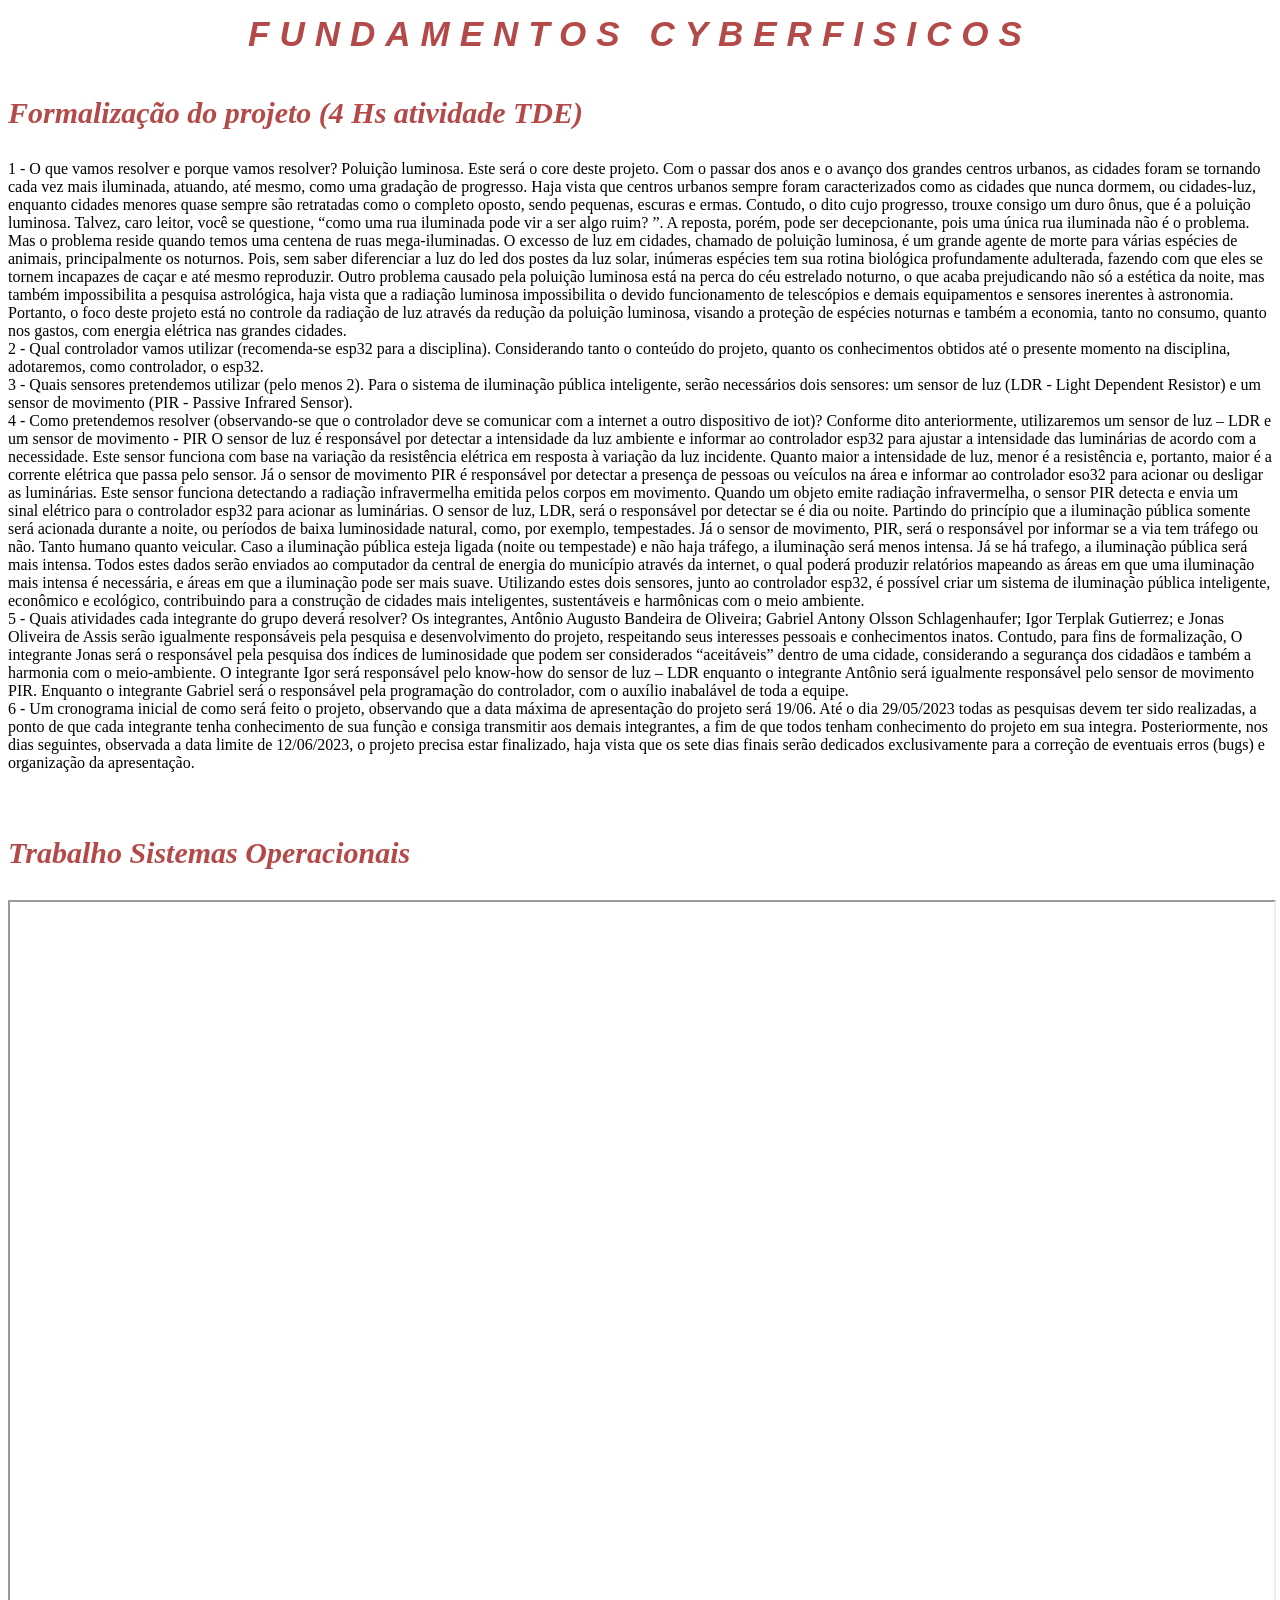
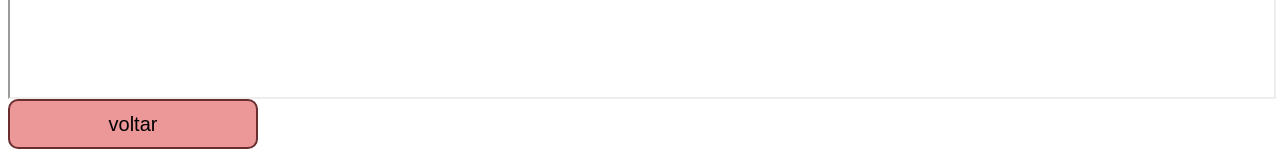
<file: cyber.html>
<html>
    <head>
        <meta charset="utf-8">
        <link href="link.css" rel="stylesheet">







    </head>

    <body>
        <div>
             <p class="texto-destaque">fundamentos cyberfisicos</p>
          </div>
          <div>
            <p class="texto-sub">Formalização do projeto (4 Hs atividade TDE)</p>
         </div>
          <p>1 - O que vamos resolver e porque vamos resolver?

 

            Poluição luminosa. Este será o core deste projeto. Com o passar dos anos e o avanço dos grandes centros urbanos, as cidades foram se tornando cada vez mais iluminada, atuando, até mesmo, como uma gradação de progresso. Haja vista que centros urbanos sempre foram caracterizados como as cidades que nunca dormem, ou cidades-luz, enquanto cidades menores quase sempre são retratadas como o completo oposto, sendo pequenas, escuras e ermas.
            
            Contudo, o dito cujo progresso, trouxe consigo um duro ônus, que é a poluição luminosa. Talvez, caro leitor, você se questione, “como uma rua iluminada pode vir a ser algo ruim? ”. A reposta, porém, pode ser decepcionante, pois uma única rua iluminada não é o problema. Mas o problema reside quando temos uma centena de ruas mega-iluminadas.
            
            O excesso de luz em cidades, chamado de poluição luminosa, é um grande agente de morte para várias espécies de animais, principalmente os noturnos. Pois, sem saber diferenciar a luz do led dos postes da luz solar, inúmeras espécies tem sua rotina biológica profundamente adulterada, fazendo com que eles se tornem incapazes de caçar e até mesmo reproduzir.
            
            Outro problema causado pela poluição luminosa está na perca do céu estrelado noturno, o que acaba prejudicando não só a estética da noite, mas também impossibilita a pesquisa astrológica, haja vista que a radiação luminosa impossibilita o devido funcionamento de telescópios e demais equipamentos e sensores inerentes à astronomia.
            
            Portanto, o foco deste projeto está no controle da radiação de luz através da redução da poluição luminosa, visando a proteção de espécies noturnas e também a economia, tanto no consumo, quanto nos gastos, com energia elétrica nas grandes cidades.<br>
            
             
            
             
            
            2 - Qual controlador vamos utilizar (recomenda-se esp32 para a disciplina).
            
             
            
            Considerando tanto o conteúdo do projeto, quanto os conhecimentos obtidos até o presente momento na disciplina, adotaremos, como controlador, o esp32.<br>
            
             
            
            3 - Quais sensores pretendemos utilizar (pelo menos 2).
            
            Para o sistema de iluminação pública inteligente, serão necessários dois sensores: um sensor de luz (LDR - Light Dependent Resistor) e um sensor de movimento (PIR - Passive Infrared Sensor).<br>
            
             
            
            4 - Como pretendemos resolver (observando-se que o controlador deve se comunicar com a internet a outro dispositivo de iot)?
            
            Conforme dito anteriormente, utilizaremos um sensor de luz – LDR e um sensor de movimento - PIR
            
            O sensor de luz é responsável por detectar a intensidade da luz ambiente e informar ao controlador esp32 para ajustar a intensidade das luminárias de acordo com a necessidade. Este sensor funciona com base na variação da resistência elétrica em resposta à variação da luz incidente. Quanto maior a intensidade de luz, menor é a resistência e, portanto, maior é a corrente elétrica que passa pelo sensor.
            
            Já o sensor de movimento PIR é responsável por detectar a presença de pessoas ou veículos na área e informar ao controlador eso32 para acionar ou desligar as luminárias. Este sensor funciona detectando a radiação infravermelha emitida pelos corpos em movimento. Quando um objeto emite radiação infravermelha, o sensor PIR detecta e envia um sinal elétrico para o controlador esp32 para acionar as luminárias.
            
            O sensor de luz, LDR, será o responsável por detectar se é dia ou noite. Partindo do princípio que a iluminação pública somente será acionada durante a noite, ou períodos de baixa luminosidade natural, como, por exemplo, tempestades.
            
            Já o sensor de movimento, PIR, será o responsável por informar se a via tem tráfego ou não. Tanto humano quanto veicular. Caso a iluminação pública esteja ligada (noite ou tempestade) e não haja tráfego, a iluminação será menos intensa. Já se há trafego, a iluminação pública será mais intensa.
            
            Todos estes dados serão enviados ao computador da central de energia do município através da internet, o qual poderá produzir relatórios mapeando as áreas em que uma iluminação mais intensa é necessária, e áreas em que a iluminação pode ser mais suave.
            
            Utilizando estes dois sensores, junto ao controlador esp32, é possível criar um sistema de iluminação pública inteligente, econômico e ecológico, contribuindo para a construção de cidades mais inteligentes, sustentáveis e harmônicas com o meio ambiente.<br>
            
             
            
            5 - Quais atividades cada integrante do grupo deverá resolver?
            
            Os integrantes, Antônio Augusto Bandeira de Oliveira; Gabriel Antony Olsson Schlagenhaufer; Igor Terplak Gutierrez; e Jonas Oliveira de Assis serão igualmente responsáveis pela pesquisa e desenvolvimento do projeto, respeitando seus interesses pessoais e conhecimentos inatos.
            
            Contudo, para fins de formalização, O integrante Jonas será o responsável pela pesquisa dos índices de luminosidade que podem ser considerados “aceitáveis” dentro de uma cidade, considerando a segurança dos cidadãos e também a harmonia com o meio-ambiente.
            
            O integrante Igor será responsável pelo know-how do sensor de luz – LDR enquanto o integrante Antônio será igualmente responsável pelo sensor de movimento PIR.
            
            Enquanto o integrante Gabriel será o responsável pela programação do controlador, com o auxílio inabalável de toda a equipe.<br>
            
             
            
            6 - Um cronograma inicial de como será feito o projeto, observando que a data máxima de apresentação do projeto será 19/06.
            
            Até o dia 29/05/2023 todas as pesquisas devem ter sido realizadas, a ponto de que cada integrante tenha conhecimento de sua função e consiga transmitir aos demais integrantes, a fim de que todos tenham conhecimento do projeto em sua integra.
            
            Posteriormente, nos dias seguintes, observada a data limite de 12/06/2023, o projeto precisa estar finalizado, haja vista que os sete dias finais serão dedicados exclusivamente para a correção de eventuais erros (bugs) e organização da apresentação.</p><br>
            
            
            <div>
                <p class="texto-sub">Trabalho Sistemas Operacionais</p>
             </div>
       
            <div class="pdf-container">
            
                <iframe src="trabalho cyber.pdf" width="100%" height="90%"></iframe>
              </div>
            
            <button onclick="window.location.href= 'index.html'"class="botão">voltar</button><br>

    </body>
</html>
</file>
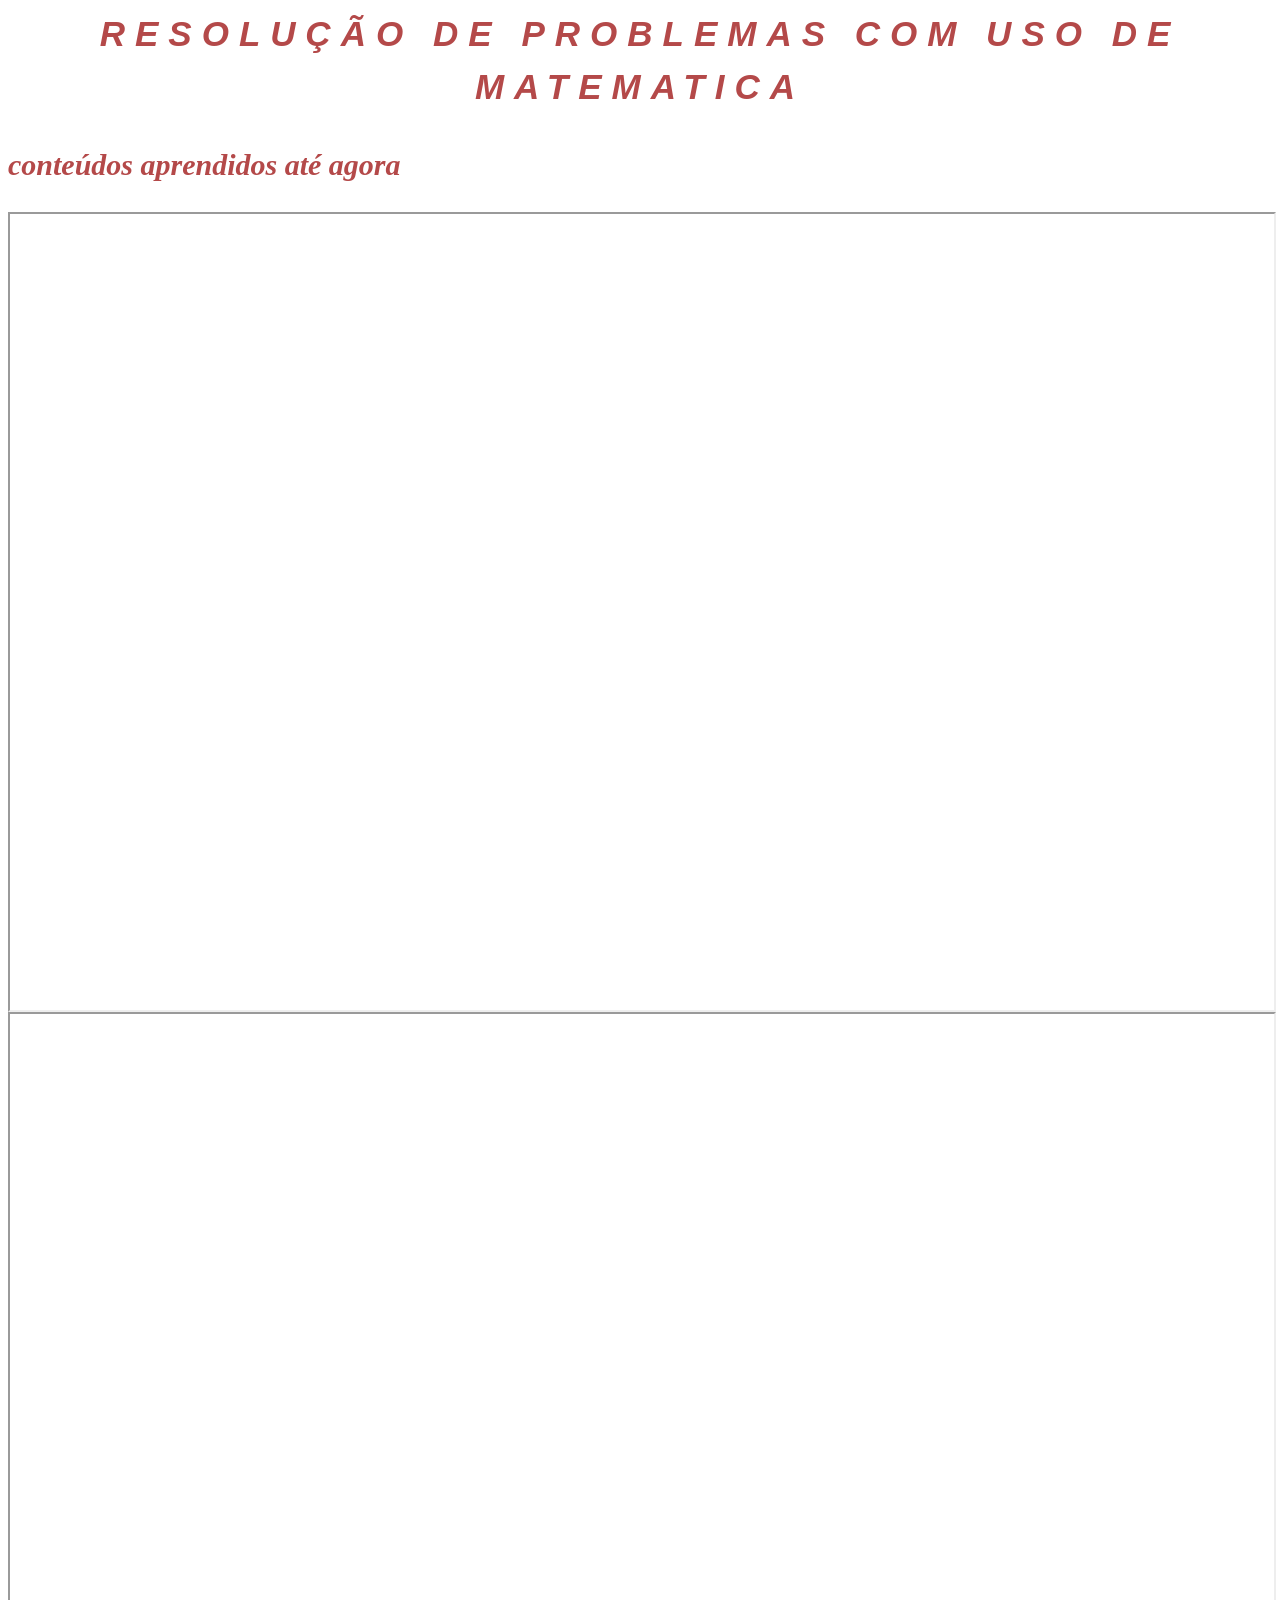
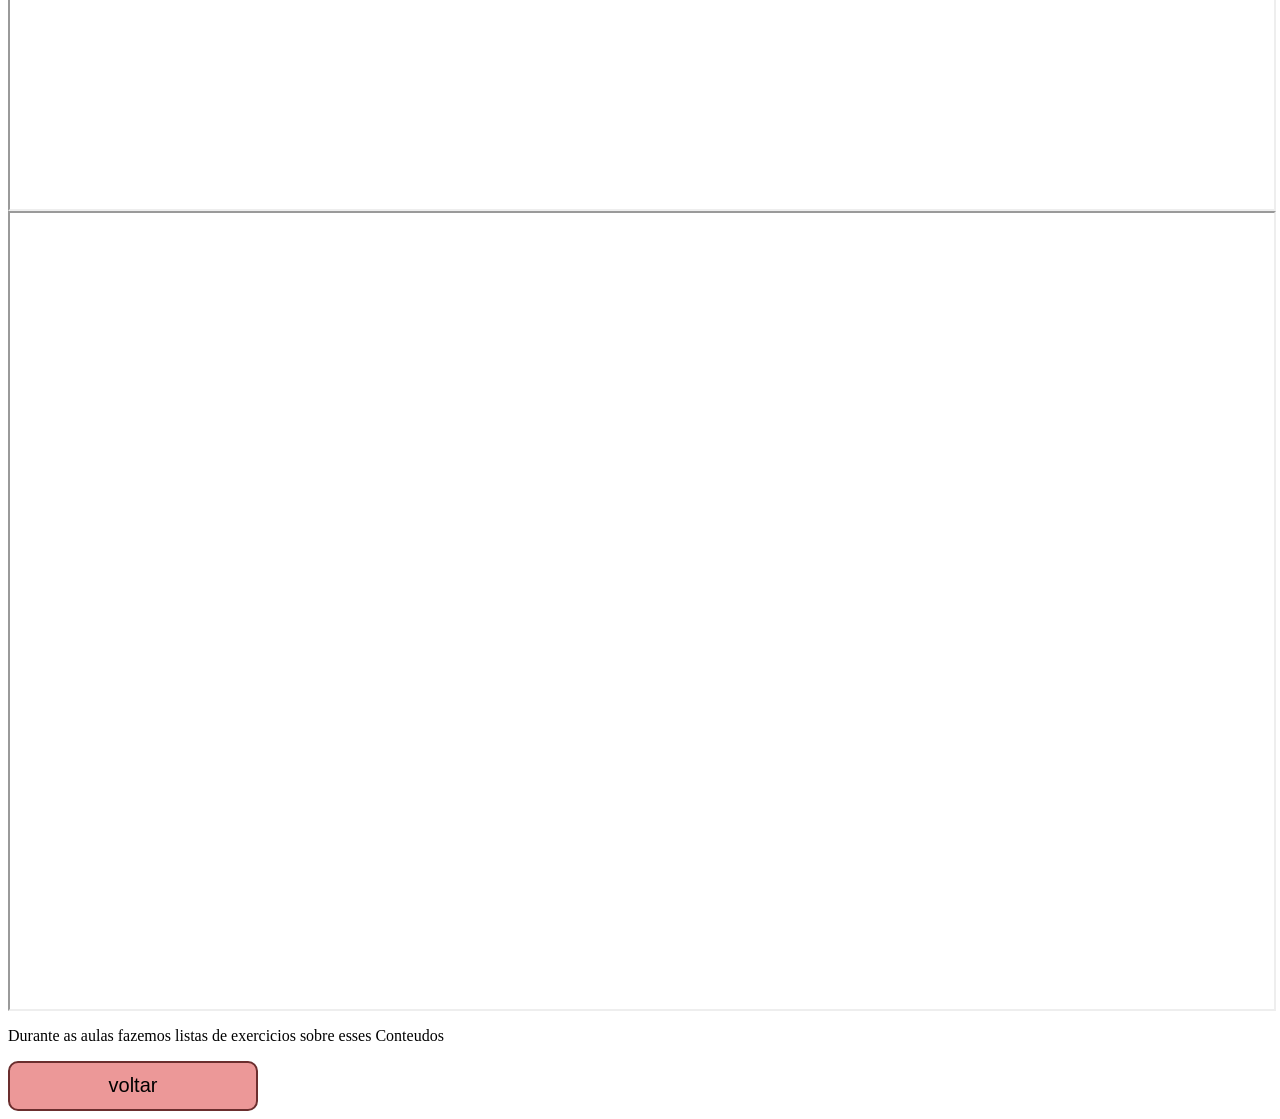
<file: matematica.html>
<html>
    <head>
        <meta charset="utf-8">
        <link href="link.css" rel="stylesheet">







    </head>

    <body>
        
        <div>
             <p class="texto-destaque">resolução de problemas com uso de matematica</p>
          </div>
          <div>
            <p class="texto-sub">conteúdos aprendidos até agora</p>
         </div>
          <div class="pdf-container">
            
            <iframe src="Manipulação.pdf" width="100%" height="90%"></iframe>
          </div>
          <div class="pdf-container">
            
            <iframe src="regrasInferencia.pdf" width="100%" height="90%"></iframe>
          </div>
          <div class="pdf-container">
            
            <iframe src="Tableaux.pdf" width="100%" height="90%"></iframe>
          </div>
          <p>Durante as aulas fazemos listas de exercicios sobre esses Conteudos</p>
        <button onclick="window.location.href= 'index.html'"class="botão">voltar</button><br>



    </body>
</html>
</file>
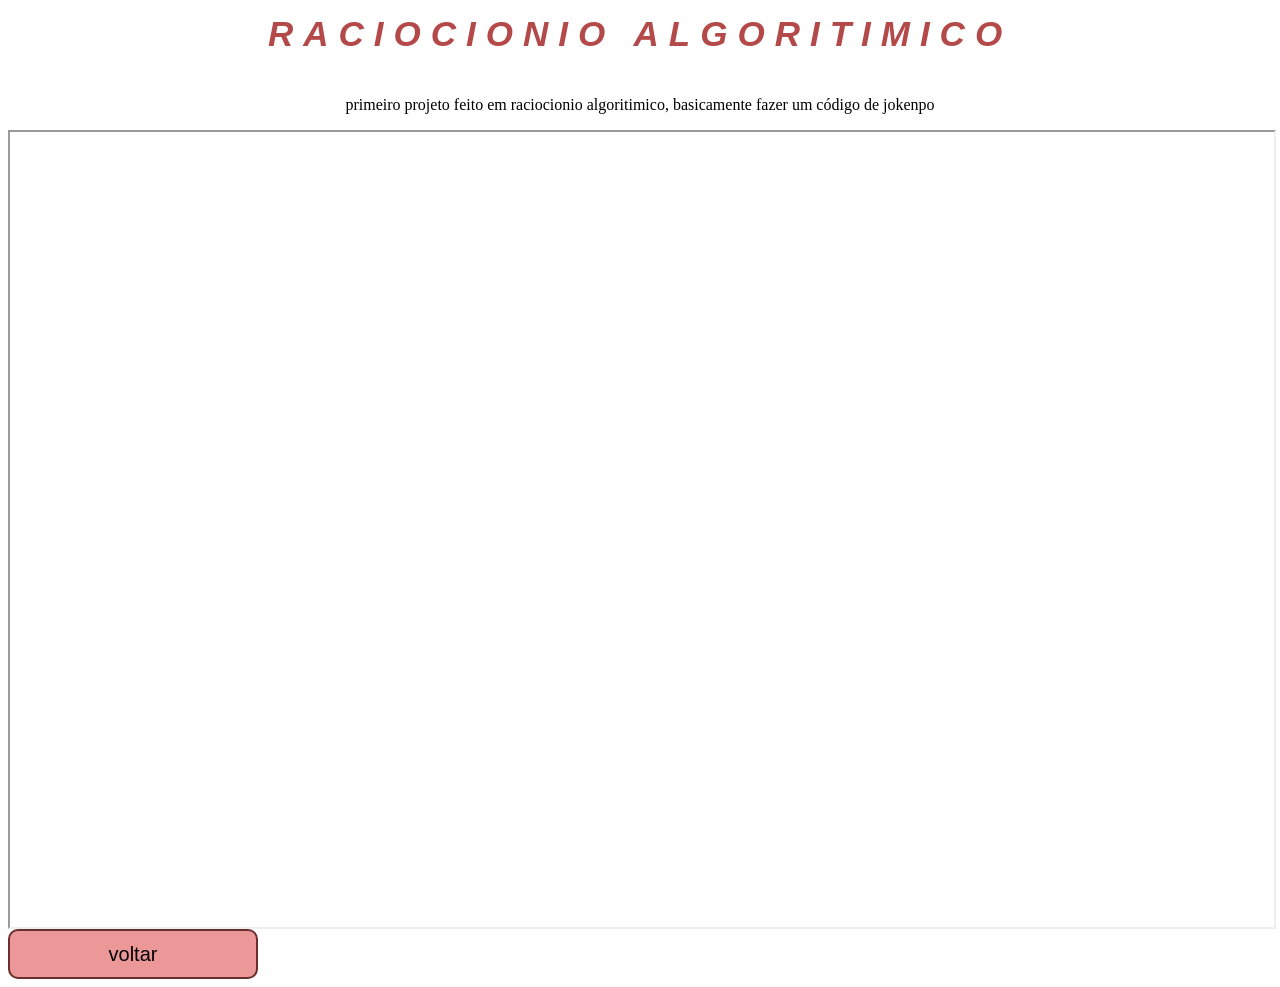
<file: PORT 2.html>
<html>
    <head>
        <meta charset="utf-8">
        <link href="link.css" rel="stylesheet">







    </head>

    <body>
        <style>
            .text-container {
              text-align: center;
            }
          </style>
        <div>
             <p class="texto-destaque">raciocionio algoritimico</p>
          </div>
          <body>
            <div class="text-container">
                <p>primeiro projeto feito em raciocionio algoritimico, basicamente fazer um código de jokenpo</p>
              </div>
            
            <div class="pdf-container">
              <iframe src="annotated-jokenpo-1.py (1).pdf" width="100%" height="90%"></iframe>
            </div>
          </body>
          
          <button onclick="window.location.href= 'index.html'"class="botão">voltar</button><br>

</script>
    </body>
</html>
</file>
<file: link.css>
/* Estilo do texto */
.texto-destaque {
    color: #b44949; /* Cor do texto: vermelho */
    font-size: 35px; /* Tamanho da fonte: 24 pixels */
    font-weight: bold; /* Peso da fonte: negrito */
    font-style: italic; /* Estilo da fonte: itálico */

    font-family: Arial, sans-serif; /* Família da fonte: Arial ou uma fonte sans-serif genérica */
    text-align: center; /* Alinhamento do texto: centralizado */
    text-transform: uppercase; /* Transformação do texto: maiúsculas */
    letter-spacing: 10px; /* Espaçamento entre as letras: 2 pixels */
    line-height: 1.5; /* Altura da linha: 1.5 vezes o tamanho da fonte */
  }

    .botão{
      height:50px;
      width:250px;
      background-color: rgb(236, 152, 152);
      border-color: rgb(107, 46, 46);
      border-style: solid;
      border-radius: 10px;
      font-size: 20px;
      
    }
    .botão:hover{
      background-color: rgb(255, 255, 255);
      border-color: gainsboro;
      cursor: pointer;
    }
.secret{
      display: flex;
      align-items: center;
      justify-content: center;
      height: 100vh;
      margin: 0;
    }

    .botao-centralizado2{
      padding: 10px 20px;
      font-size: 16px;
    }
    .video {
      width: 200px;
      margin: 0 auto;
      width: 200px;

  }

  .texto-sub {
    color: #b44949; /* Cor do texto: vermelho */
    font-size: 30px; /* Tamanho da fonte: 24 pixels */
    font-weight: bold; /* Peso da fonte: negrito */
    font-style: italic; /* Estilo da fonte: itálico */

  
  }
</file>
